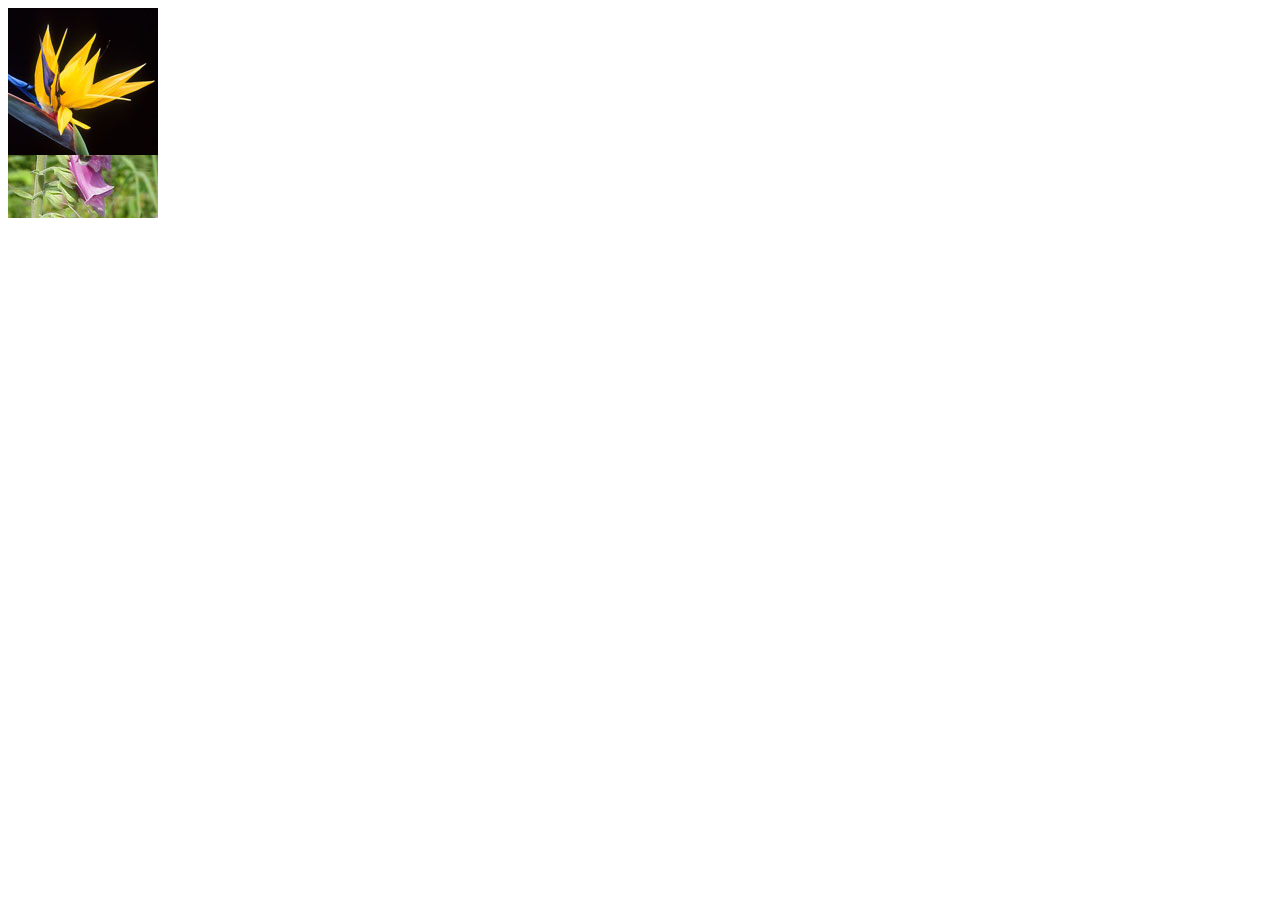
<file: index.html>
<!DOCTYPE html>

    <head>
        <meta charset="utf-8">
        <meta http-equiv="X-UA-Compatible" content="IE=edge">
        <title>carosol</title>
        <meta name="description" content="">
        <meta name="viewport" content="width=device-width, initial-scale=1">
        <link rel="stylesheet" href="style.css" type="text/css" media="screen" charset="utf-8"> 

   
    </head>
    <body>

    	<div id="slideshow"> 
    		<img src="img/bird.jpg" alt="" class="active" /> 
    		<img src="img/cherry.jpg" alt="" /> 
    		<img src="img/dahlia.jpg" alt="" /> 
    		<img src="img/edelweiss.jpg" /> 
    		<img src="img/foxglove.jpg"/> 
    	</div>


        <script type="text/javascript" src="jquery-1.2.6.min.js"></script>
        	<!--   requires jquery to work   -->
        <script src="script.js"> </script>
 		
    </body>
</html>
</file>
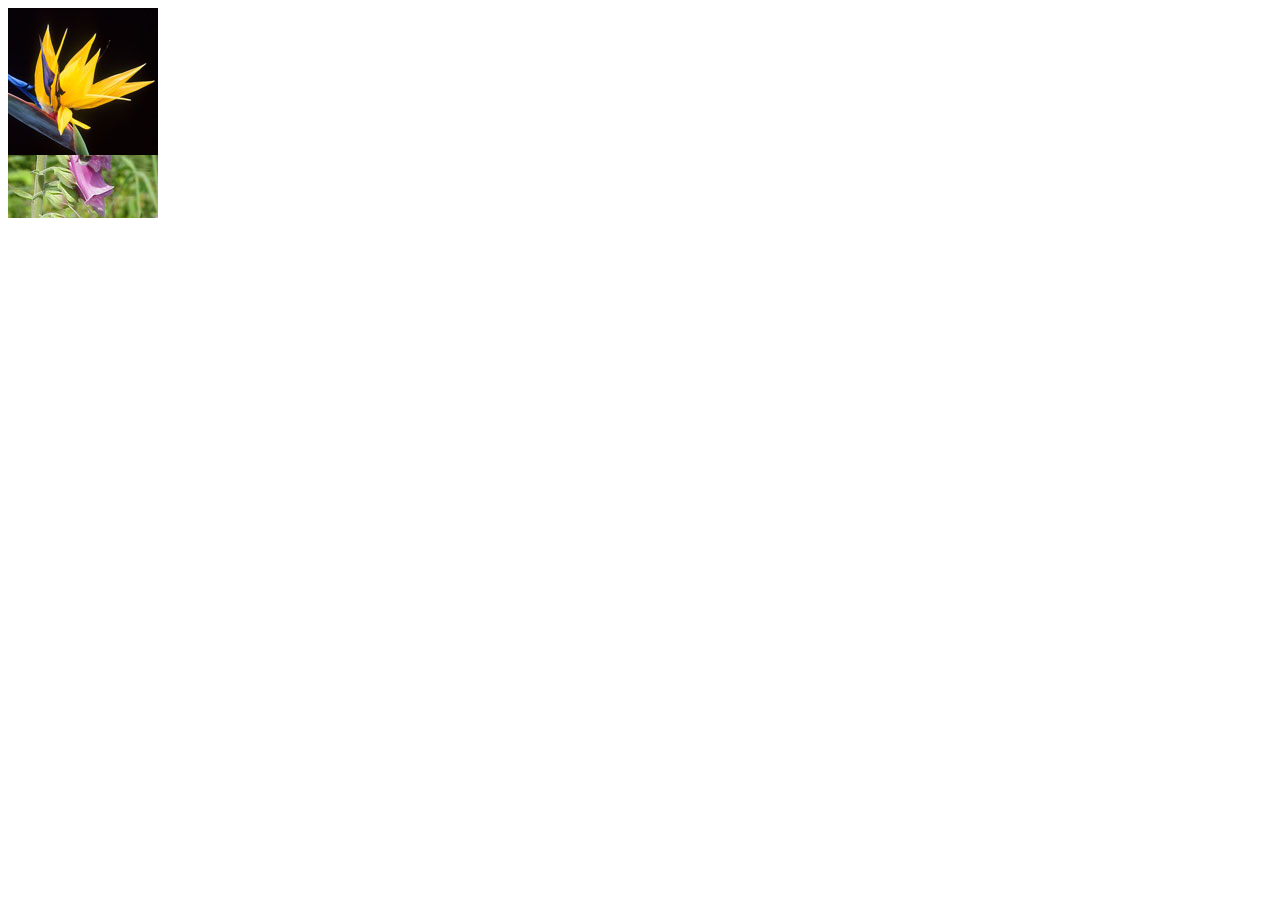
<file: carasol1/index.html>
<!DOCTYPE html>

    <head>
        <meta charset="utf-8">
        <meta http-equiv="X-UA-Compatible" content="IE=edge">
        <title>carosol</title>
        <meta name="description" content="">
        <meta name="viewport" content="width=device-width, initial-scale=1">
        <link rel="stylesheet" href="style.css" type="text/css" media="screen" charset="utf-8"> 

   
    </head>
    <body>

    	<div id="slideshow"> 
    		<img src="../img/bird.jpg" alt="" class="active" /> 
    		<img src="../img/cherry.jpg" alt="" /> 
    		<img src="../img/dahlia.jpg" alt="" /> 
    		<img src="../img/edelweiss.jpg" /> 
    		<img src="../img/foxglove.jpg"/> 
    	</div>


        <script type="text/javascript" src="../jquery-1.2.6.min.js"></script>
        	<!--   requires jquery to work   -->
        <script src="script.js"> </script>
 		
    </body>
</html>
</file>
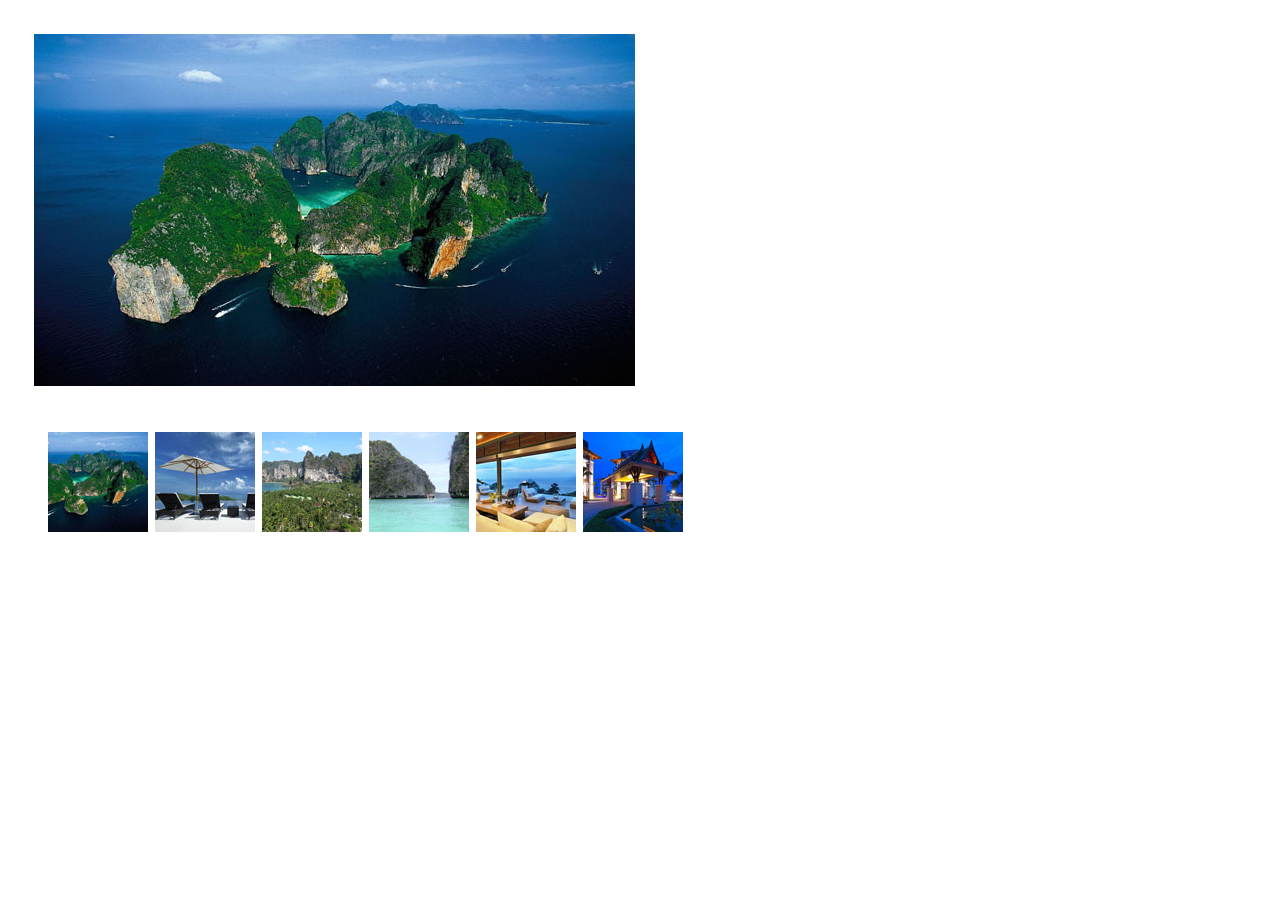
<file: carosol2/index.html>
<!DOCTYPE html>

    <head>
        <meta charset="utf-8">
        <meta http-equiv="X-UA-Compatible" content="IE=edge">
        <title>carosol</title>
        <meta name="description" content="">
        <meta name="viewport" content="width=device-width, initial-scale=1">
        <link rel="stylesheet" href="style.css" type="text/css" media="screen" charset="utf-8"> 

   
    </head>
    <body>

        <div id="gallery"> 
            <img src="img/img_1.jpg" id="main-img" />
            <ul>
               <li> <img src="img/thumb/img_1.jpg" alt"" /></li>
               <li> <img src="img/thumb/img_2.jpg" alt"" /></li>
               <li> <img src="img/thumb/img_3.jpg" alt"" /></li>
               <li> <img src="img/thumb/img_4.jpg" alt"" /></li>
               <li> <img src="img/thumb/img_5.jpg" alt"" /></li>
               <li> <img src="img/thumb/img_6.jpg" alt"" /></li>

            <ul>
        </div>

        <script type="text/javascript" src="../jquery-1.2.6.min.js"></script>
        <script src="script.js"> </script> 		
    </body>
</html>
</file>
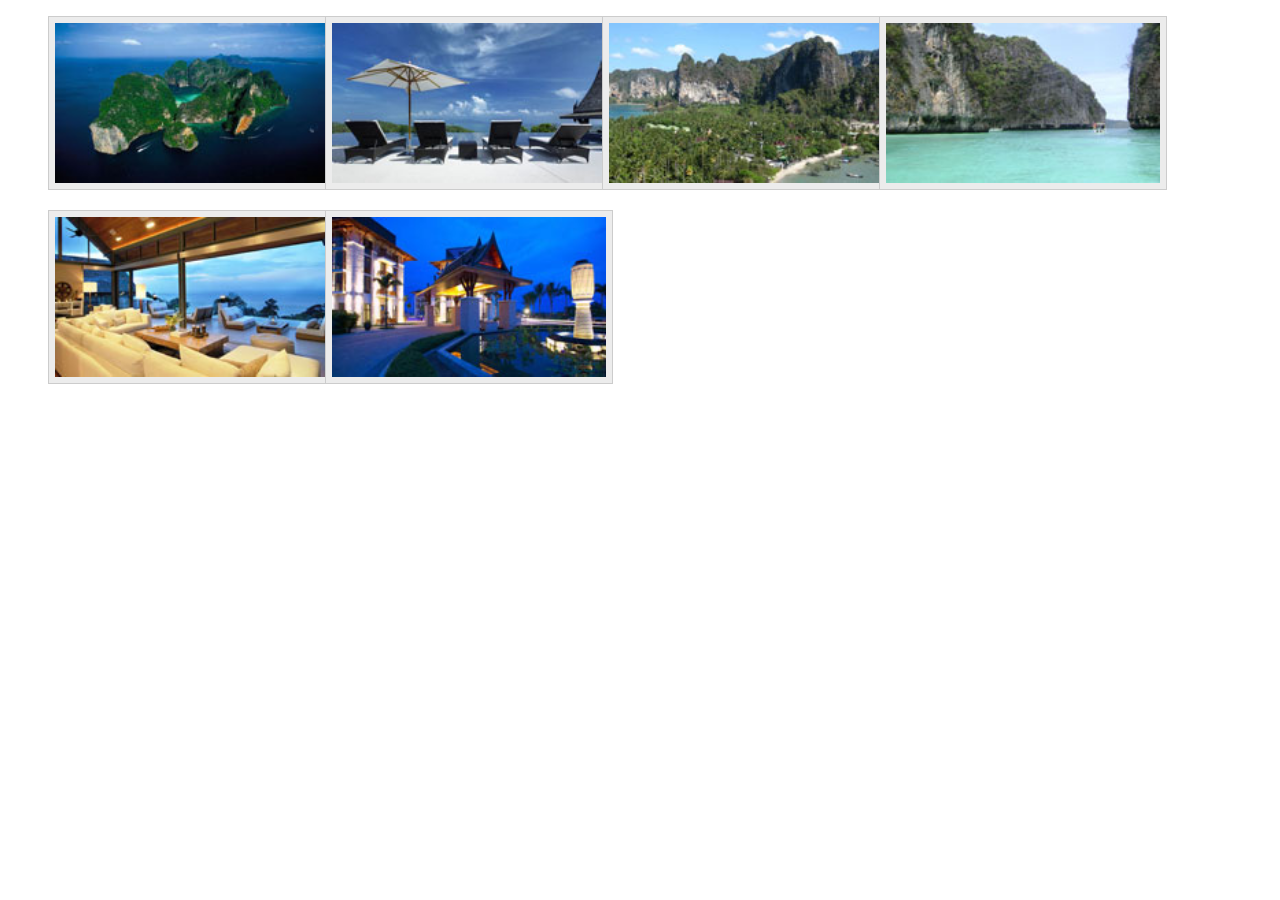
<file: carosol3/index.html>
<!DOCTYPE html>

    <head>
        <meta charset="utf-8">
        <meta http-equiv="X-UA-Compatible" content="IE=edge">
        <title>carosol</title>
        <meta name="description" content="">
        <meta name="viewport" content="width=device-width, initial-scale=1">
        <link rel="stylesheet" href="style.css" type="text/css" media="screen" charset="utf-8"> 

   
    </head>
    <body>

        <ul  id="gallery"> 
               <li> <img src="img/img_1a.jpg" alt"" />
                <span> 
                  <h3>Image 1</h3>
                  caption goes here
                </span>
               </li>
               <li> <img src="img/img_2a.jpg" alt"" />
                <span> 
                  <h3>Image 2</h3>
                  caption goes here
                </span>               
               </li>         
               <li> <img src="img/img_3a.jpg" alt"" />
               <span> 
                  <h3>Image 3</h3>
                  caption goes here
                </span>               
               </li>  
               <li> <img src="img/img_4a.jpg" alt"" />
               <span> 
                  <h3>Image 4</h3>
                  caption goes here
                </span>   
               </li>
               <li> <img src="img/img_5a.jpg" alt"" />
               <span> 
                  <h3>Image 5</h3>
                  caption goes here
               </span>   
               </li>
               <li> <img src="img/img_6a.jpg" alt"" />
               <span> 
                  <h3>Image 6</h3>
                  caption goes here
                </span>   
              </li>
            </ul>

        <script type="text/javascript" src="../jquery-1.2.6.min.js"></script>
        <script src="script.js"> </script> 		
    </body>
</html>
</file>
<file: style.css>
#slideshow {
    position:relative;
    height:350px;
}

#slideshow IMG {
    position:absolute;
    top:0;
    left:0;
    z-index:8;
}

#slideshow IMG.active {
    z-index:10;
    opacity:1.0;
}

#slideshow IMG.last-active {
    z-index:9;
}
</file>
<file: carasol1/style.css>
#slideshow {
    position:relative;
    height:350px;
}

#slideshow IMG {
    position:absolute;
    top:0;
    left:0;
    z-index:8;
}

#slideshow IMG.active {
    z-index:10;
    opacity:1.0;
}

#slideshow IMG.last-active {
    z-index:9;
}
</file>
<file: carosol2/style.css>
#gallery li { display: inline; margin-right: 3px; }
#gallery #main-img { padding:26px; }
</file>
<file: carosol3/style.css>
#gallery { 
	margin-bottom: 20px;
	width: 100%;
	overflow: hidden;
	}

#gallery li {
	float: left; 
	margin: 0 3px 3px 0;
	width: 274px; 
	height: 191px; 
	position: relative;  /* required for positioning of span */
	color: #000; 
	list-style:none;
	
}

#gallery li img {
	width:100%; 
	padding: 6px; 
	background: #ececec; 
	border: 1px solid #ccc; }

#gallery li h3 { 
font: bold 11px Helvetica, Arial, sans-serif; 
padding: 0; 
margin: 0; 
}

#gallery li span {
	display: none;  /* hides the caption */ 
	font-size: 15px; 
	position: absolute; /* overlay images */ 
	bottom: 18px; 
	left: 5px; 
	padding: 5px; 
	background: url(bg_white_trans.png) repeat ; 
	width: 100%; /* since there's absolute positioning, need to set the width */ 
	line-height: 1.3em; 
}
</file>
